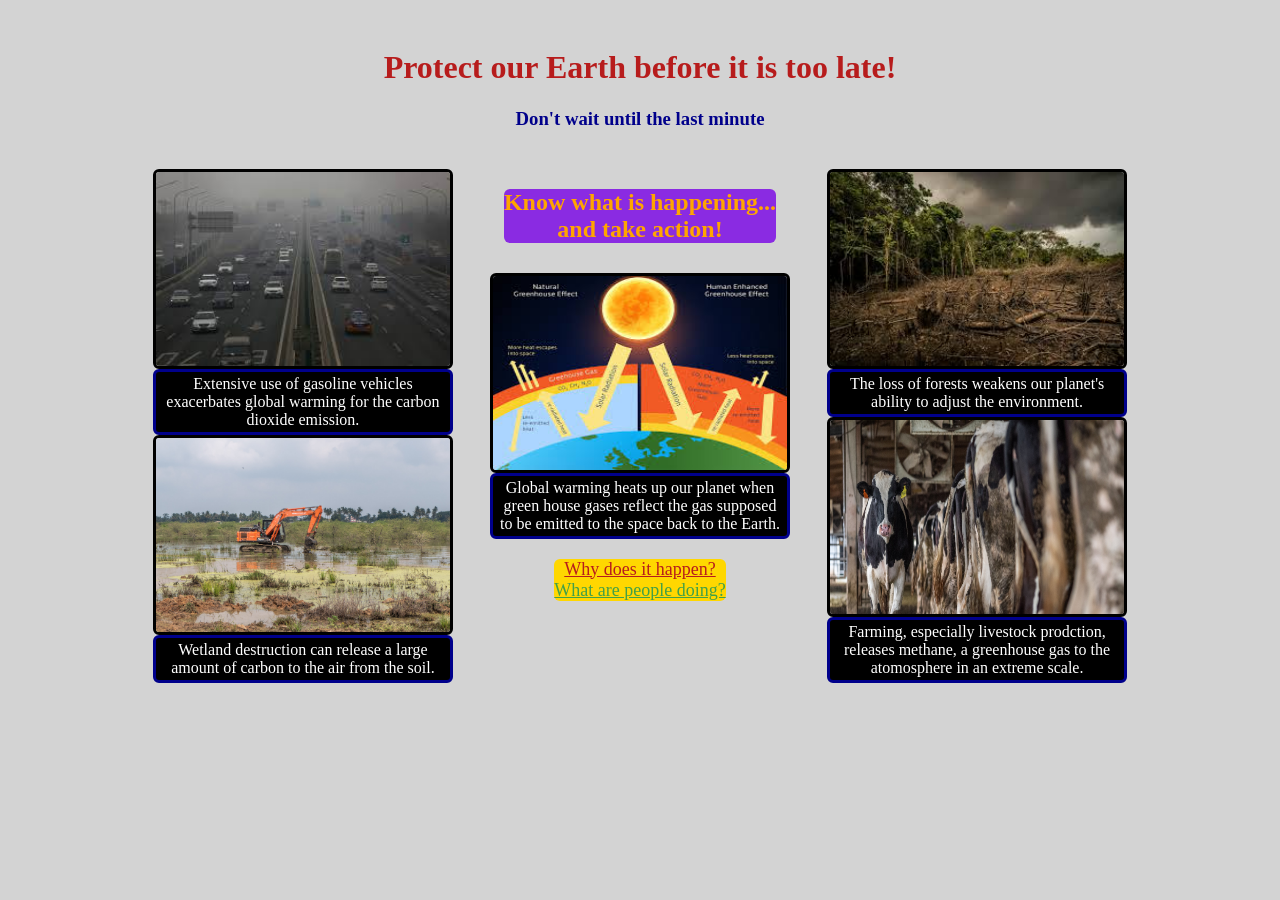
<file: index.html>
<!DOCTYPE html>
<html lang="en">
<head>
    <meta charset="UTF-8">
    <meta name="viewport" content="width=device-width, initial-scale=1.0">
    <link rel="stylesheet" href="styles.css">
</head>

<body>
    <header>
        <h1 style="color:#B71C1C;">Protect our Earth before it is too late!</h1>
        <h3 style="color:darkblue;">Don't wait until the last minute</h3>
    </header>

    <main>
        <div class="column left">
            <img src="Traffic.jpeg">
            <p style= "border: solid darkblue 3px;">
            Extensive use of gasoline vehicles exacerbates global warming for the carbon dioxide emission.</p>
            <img src="Wetland.jpg">
            <p style= "border: solid darkblue 3px;">
            Wetland destruction can release a large amount of carbon to the air from the soil.</p>
        </div>

        <div class="column middle">
        	<h2>Know what is happening... <br> and take action!</h2>
            <img src="Greenhouse.jpeg">
            <p style= "border: solid darkblue 3px;">
            Global warming heats up our planet when green house gases reflect the gas supposed to be emitted to the space back to the Earth.
            </p>
             <footer>
                <a href="reason.html"; style="color: #B71C1C;">Why does it happen?</a>
                <br>
                <a href="action.html"; style="color: #43a047;">What are people doing?</a>
            </footer>
        </div>

        <div class="column right">
            <img src="Forest.jpeg">
            <p p style= "border: solid darkblue 3px;">
            The loss of forests weakens our planet's ability to adjust the environment.</p>
            <img src="Cattle.jpeg">
            <p style= "border: solid darkblue 3px;">
            Farming, especially livestock prodction, releases methane, a greenhouse gas to the atomosphere in an extreme scale.</p>
        </div>

    </main>

</body>
</html>
</file>
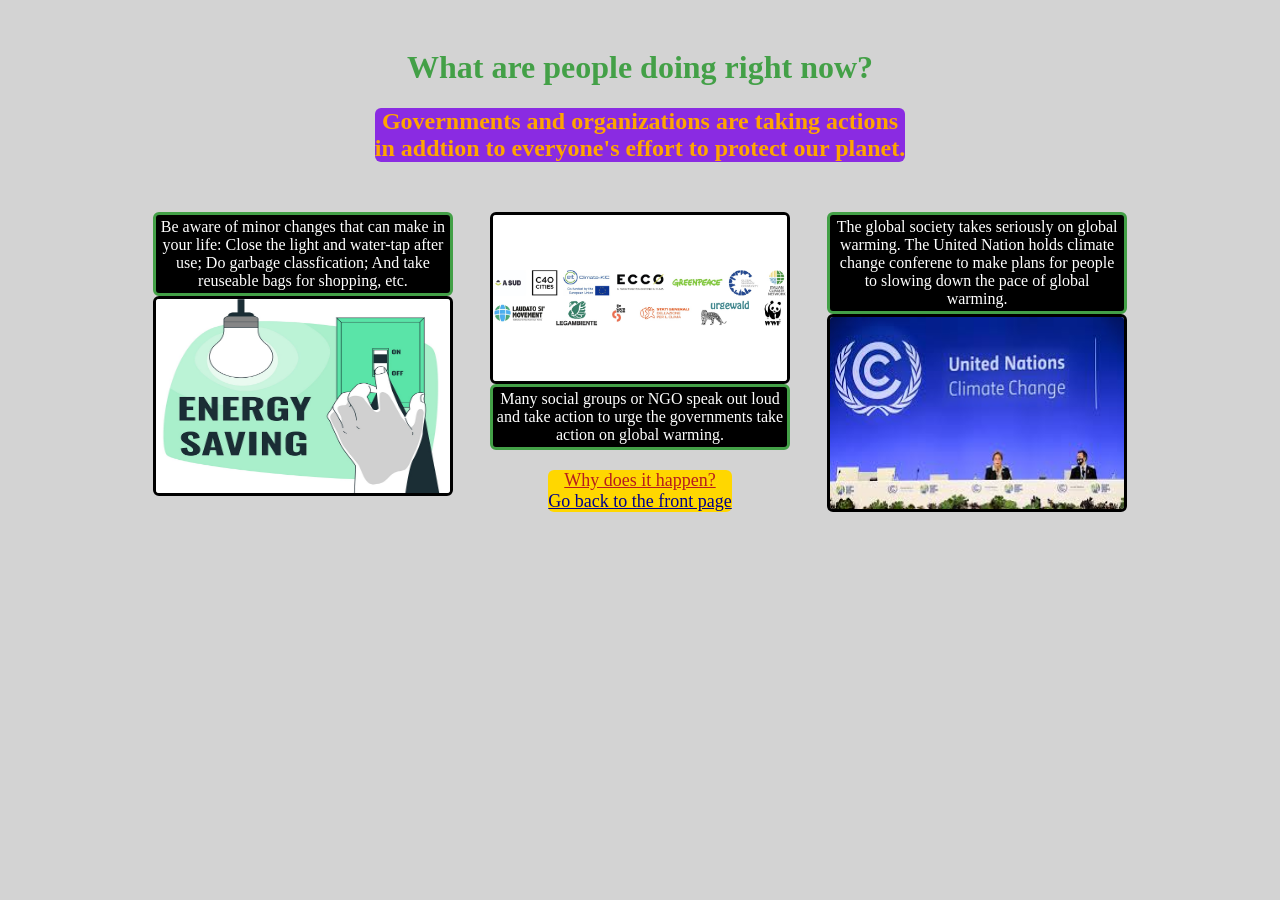
<file: action.html>
<!DOCTYPE html>
<html lang="en">
<head>
    <meta charset="UTF-8">
    <meta name="viewport" content="width=device-width, initial-scale=1.0">
    <link rel="stylesheet" href="styles.css">
</head>

<body>
    <header>
        <h1 style="color:#43a047;">What are people doing right now?</h1>
         <h2> Governments and organizations are taking actions <br> in addtion to everyone's effort to protect our planet. </h2>
    </header>

    <main>
        <div class="column left">
        	<p style= "border: solid #43a047 3px;">
                Be aware of minor changes that can make in your life: Close the light and water-tap after use; Do garbage classfication; And take reuseable bags for shopping, etc.
        	</p>
            <img src="PersonalSaving.jpg">
        </div>

        <div class="column middle">
            <img src="ClimateGroup.jpg">
            <p style= "border: solid #43a047 3px">
                Many social groups or NGO speak out loud and take action to urge the governments take action on global warming.</p>
        <footer>
            <a href="reason.html"; style="color: #B71C1C;">Why does it happen?</a>
            <br>
            <a href="index.html"; style="color: darkblue;">Go back to the front page</a>
        </footer>
        </div>
        
        <div class="column right">
            <p style= "border: solid #43a047 3px">
                The global society takes seriously on global warming. The United Nation holds climate change conferene to make plans for people to slowing down the pace of global warming.</p>
            <img src="UNClimate.jpeg">
        </div>
    </main>
    

</body>
</html>
</file>
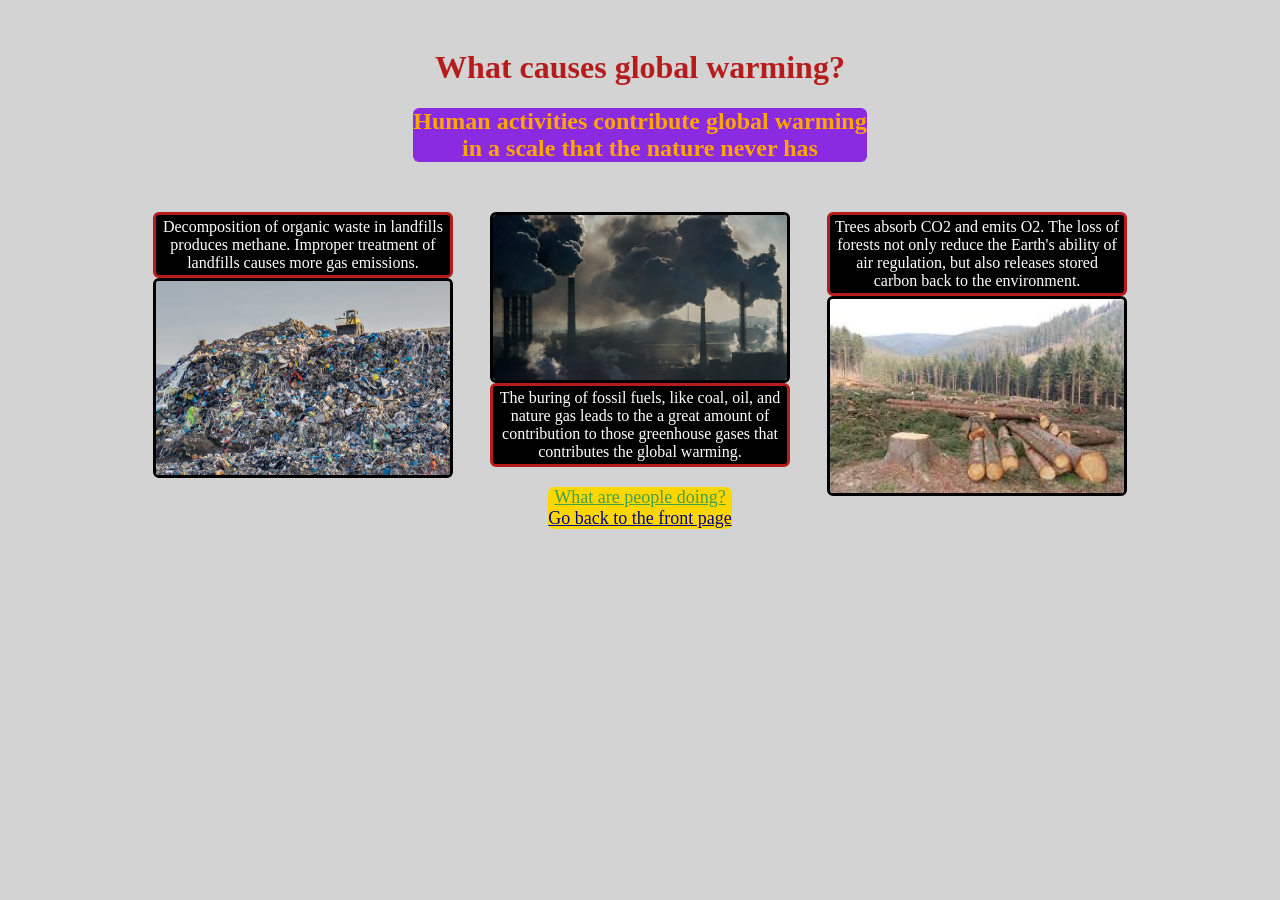
<file: reason.html>
<!DOCTYPE html>
<html lang="en">
<head>
    <meta charset="UTF-8">
    <meta name="viewport" content="width=device-width, initial-scale=1.0">
    <link rel="stylesheet" href="styles.css">
</head>

<body>
    <header>
        <h1 style="color:#B71C1C;">What causes global warming?</h1>
        <h2> Human activities contribute global warming <br>in a scale that the nature never has </h2>
    </header>

    <main>
        <div class="column left">
        	<p style= "border: solid #B71C1C 3px;">
                Decomposition of organic waste in landfills produces methane. Improper treatment of landfills causes more gas emissions.</p>
            <img src="Landfill.jpg">
        </div>
  
        <div class="column middle">
            
            <img src="FossilFuel.jpg">
            <p style= "border: solid #B71C1C 3px;">
            The buring of fossil fuels, like coal, oil, and nature gas leads to the a great amount of contribution to those greenhouse gases that contributes the global warming.</p>
            <footer>
                <a href="action.html"; style="color: #43a047;">What are people doing?</a>
                <br>
                <a href="index.html"; style="color: darkblue;">Go back to the front page</a>
            </footer>
        </div>

        <div class="column right">
            <p style= "border: solid #B71C1C 3px;">
                Trees absorb CO2 and emits O2. The loss of forests not only reduce the Earth's ability of air regulation, but also releases stored carbon back to the environment.</p>
            <img src="Deforestation.jpeg">
        </div>
    </main>
    
</body>
</html>
</file>
<file: styles.css>
body {
    display: flex;
    flex-direction: column;
    align-items: center;
    text-align: center;
    background-color: lightgrey;
}


header {
    margin-top: 20px;
    font-family: "Times New Roman", Times, Serif;
}

h2 {
    box-sizing: border-box; 
    width: auto; 
    color: orange; 
    background-color: blueviolet; 
    border-radius: 6px; 
    margin-bottom: 30px;"
}

main {
    display: flex;
    justify-content: space-evenly;
    width: 80%;
    margin-top: 20px;
}

p{
    box-sizing: border-box; 
    width: 100%; 
    max-width: 300px;
    border: solid 3px; 
    border-radius: 6px;
    padding: 3px;
    margin-top: 0px;
    margin-bottom: 0px;
    background-color: rgba(0, 0, 0, 1);
    color: white;

}

footer {
    margin-top: 20px;
    background-color: gold;
    border-radius: 6px;
    font-size: large;

}

.column {
    box-sizing: border-box;
    width: 100%;
    margin: 0 10px;
    display: flex;
    gap: 0px;
    flex-direction: column;
    align-items: center;
}

.column img {
    box-sizing: border-box;
    width: 100%;
    height: 100%;
    max-width: 300px;
    max-height: 200px;
    border: solid 3px;
    border-radius: 6px;

}
</file>
